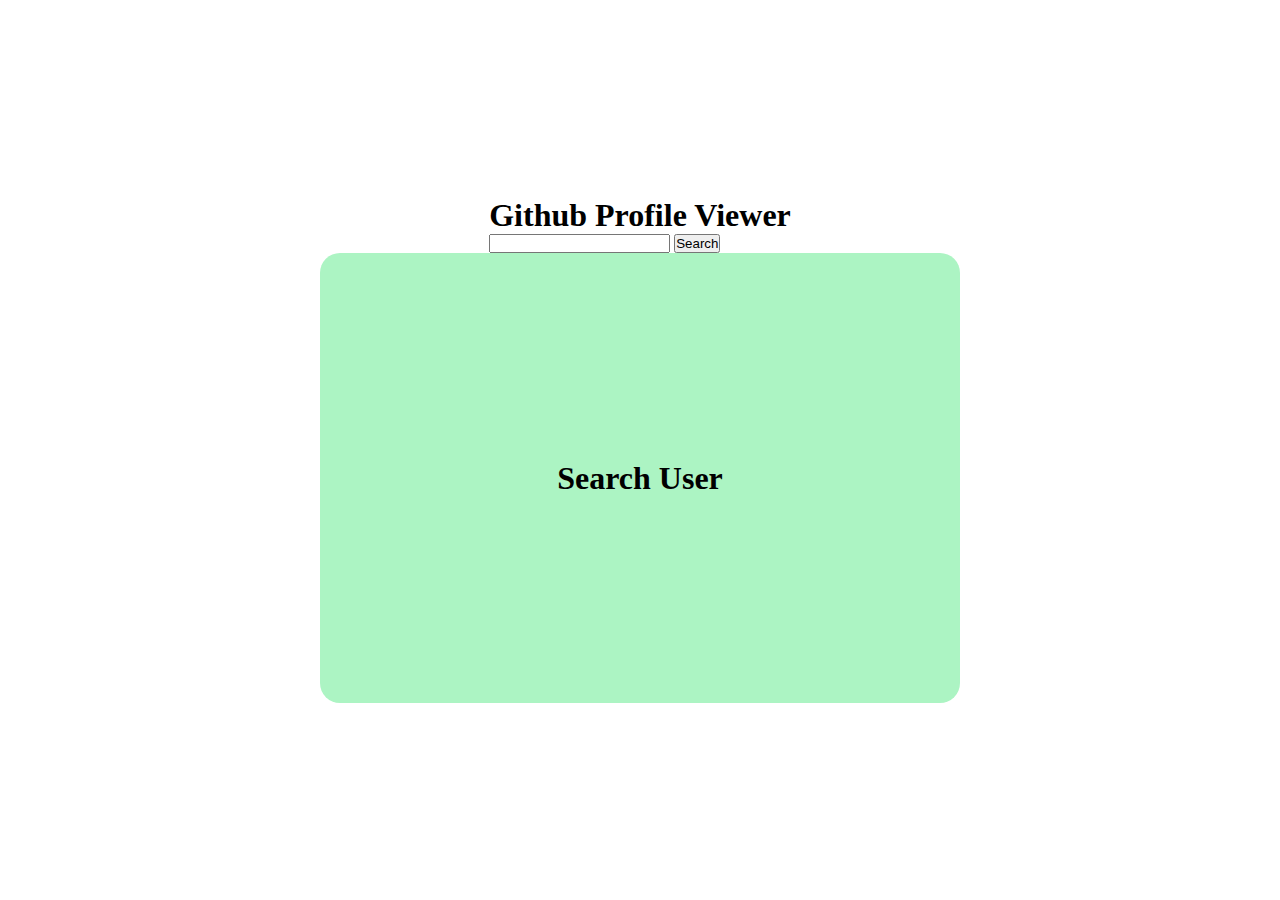
<file: todo-app/index.html>
<!DOCTYPE html>
<html lang="en">
    <head>
        <meta charset="UTF-8" />
        <meta name="viewport" content="width=device-width, initial-scale=1.0" />
        <title>Document</title>
        <link rel="stylesheet" href="style.css" />
    </head>
    <body>
        <div class="main">
            <div class="firstDiv">
                <h1>Github Profile Viewer</h1>
                <div>
                    <input type="text" name="" id="userID">
                    <button id="btn">Search</button>
                </div>
            </div>
            <div class="secondDiv" id="userProfile">
                <h1>Search User</h1>
                <!-- <div class="userInfo">
                    <img src="https://avatars.githubusercontent.com/u/121441158?v=4" class="userImg" alt="">
                    <div class="userDetail">
                        <p class="userName">Nishant saini</p>
                        <p class="userBio">Full Stack Developer</p>
                    </div>
                </div>
                <div class="userFollow">
                    <div class="Follower">
                        <div class="repo">
                            <p>Follower</p>
                            <p>12</p>
                        </div>
                        <div class="repo">
                            <p>Following</p>
                            <p>12</p>
                        </div>
                        <div class="repo">
                            <p>Repo</p>
                            <p>12</p>
                        </div>
                    </div>
                    <div class="VisitProile">
                        Visit Profile
                    </div>
                </div> -->
            </div>
        </div>

        <script src="script.js"></script>
    </body>
</html>
</file>
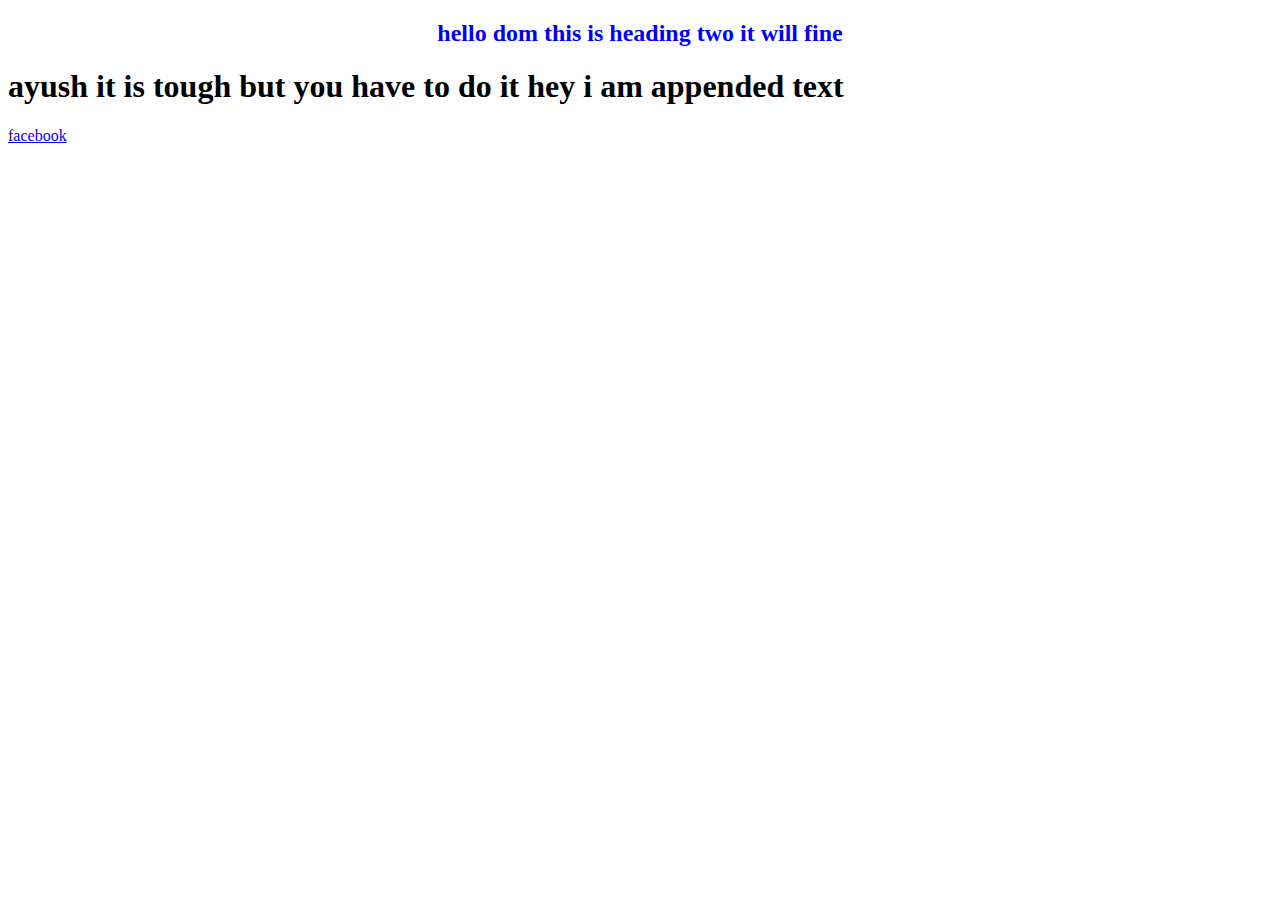
<file: dom.html>
<!DOCTYPE html>
<html lang="en">
<head>
    <meta charset="UTF-8">
    <meta name="viewport" content="width=device-width, initial-scale=1.0">
    <title>Document</title>
</head>
<body>
    <h2>hello dom</h2>
    <script src="dom.js"></script>
</body>
</html>
</file>
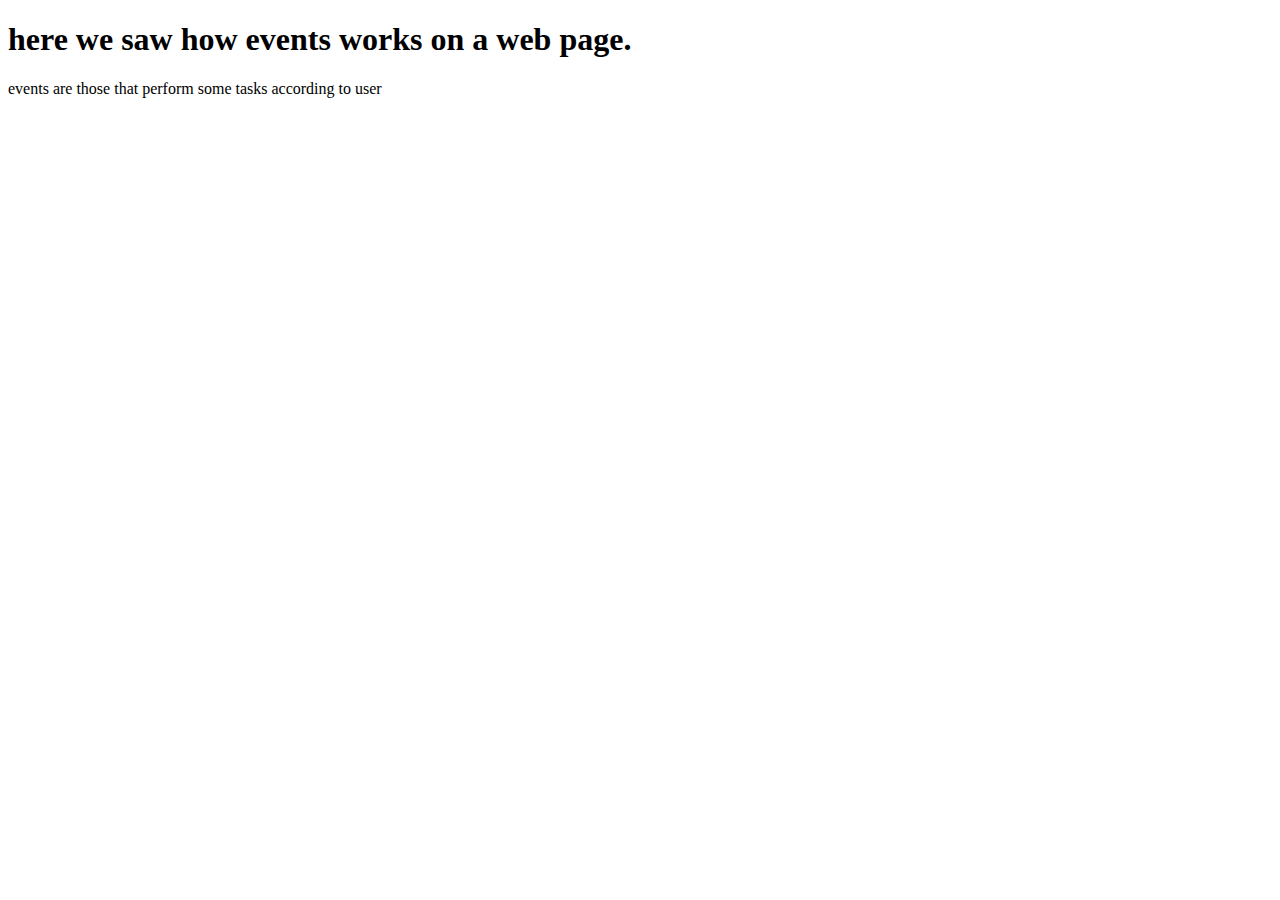
<file: events.html>
<!DOCTYPE html>
<html lang="en">
<head>
    <meta charset="UTF-8">
    <meta name="viewport" content="width=device-width, initial-scale=1.0">
    <title>Document</title>
</head>
<body>
    <h1>here we  saw how events works on a web page. </h1>
    <p>events are those that perform some tasks according to user</p>
    <script src="events.js"></script>
</body>
</html>
</file>
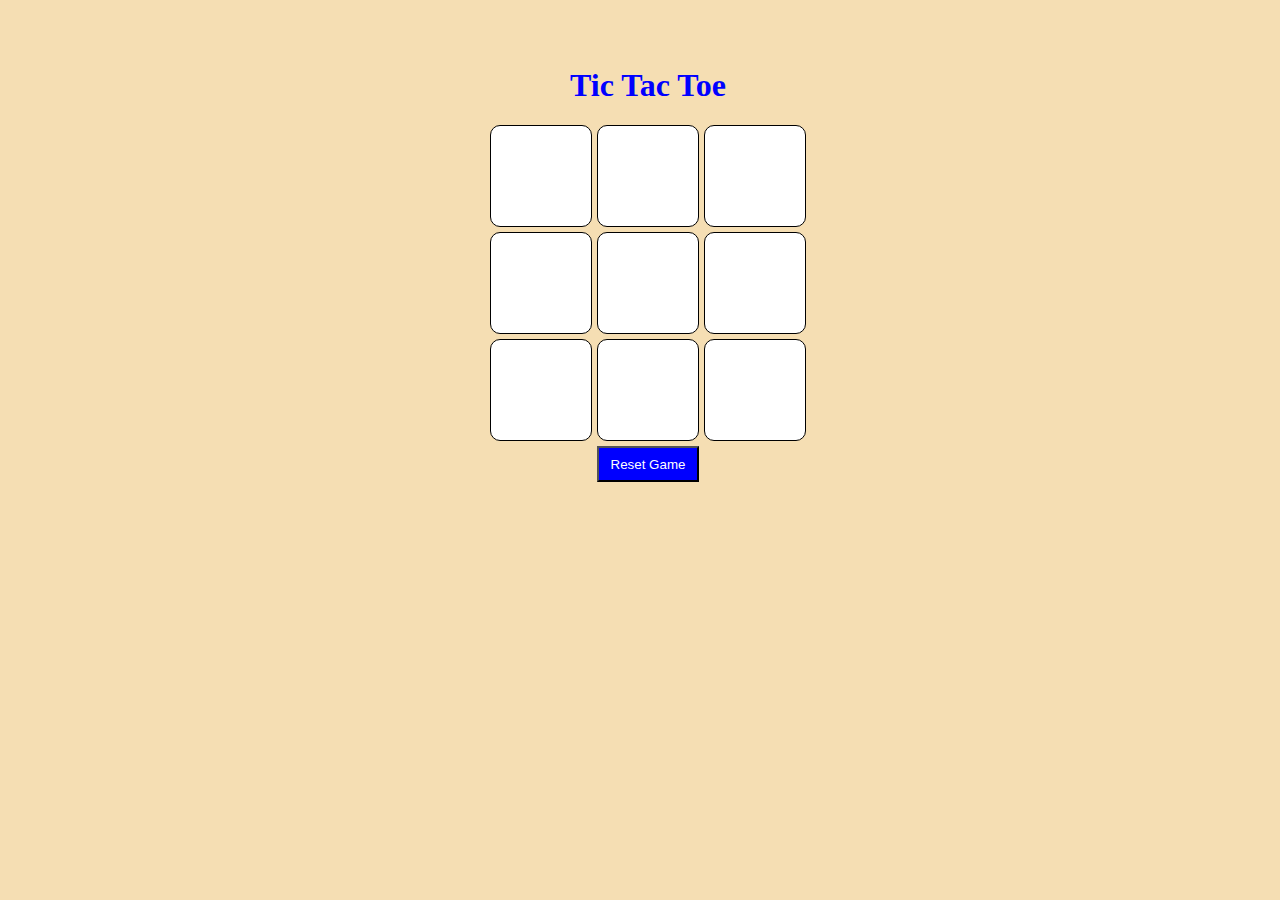
<file: tictac.html>
<!DOCTYPE html>
<html lang="en">
<head>
    <meta charset="UTF-8">
    <meta name="viewport" content="width=device-width, initial-scale=1.0">
    <title>Document</title>
    <link rel="stylesheet" href="tictac.css">
</head>
<body>
    <h1>Tic Tac Toe</h1>
    <div class="mainbox">
        <div class="box"></div>
        <div class="box"></div>
        <div class="box"></div>
        <div class="box"></div>
        <div class="box"></div>
        <div class="box"></div>
        <div class="box"></div>
        <div class="box"></div>
        <div class="box"></div>
        <br><br>
        <button id="resbtn">Reset Game</button>
    </div>
    <script src="tictac.js"></script>
</body>
</html>
</file>
<file: todo-app/style.css>
*{
  margin: 0;
  padding: 0;
  box-sizing: border-box;
}

.main{
  width: 100vw;
  height: 100vh;
  display: flex;
  flex-direction: column;
  justify-content: center;
  align-items: center;
}

.secondDiv{
  display: flex;
  background-color: #acf4c3;
  width: 50%;
  padding: 20px;
  min-height: 50%;
  justify-content: center;
  align-items: center;
  border-radius: 20px;
}
.secondDivHidden{
  display: none;
}

.userInfo{
  display: flex;
  flex-direction: column;
  justify-content: center;
  align-items: center;
}
.userImg{
  border-radius: 50%;
  width: 100%;
}
.userDetail{
  font-size: 25px;
  text-align: center;
}
.userName{
  font-size: 2em;
}
.userFollow{
  width: 70%;
  display: flex;
  flex-direction: column;
  justify-content: space-evenly;
  align-items: center;
}
.Follower{
  display: flex ;
  width: 100%;
  justify-content: space-around;

}

.repo {
  font-size: 2em;
  text-align: center;
}

.VisitProile{
  background-color: rgb(60, 60, 60);
  width: 80%;
  height: 10%;
  font-size: 2rem;
  display: flex;
  justify-content: center;
  align-items: center;
  color: white;
  border-radius: 20px;
  text-decoration: none;
}

.loader {
  width: 48px;
  height: 48px;
  border: 3px solid #FFF;
  border-radius: 50%;
  display: inline-block;
  position: relative;
  box-sizing: border-box;
  animation: rotation 1s linear infinite;
} 
.loader::after {
  content: '';  
  box-sizing: border-box;
  position: absolute;
  left: 50%;
  top: 50%;
  transform: translate(-50%, -50%);
  width: 56px;
  height: 56px;
  border-radius: 50%;
  border: 3px solid transparent;
  border-bottom-color: #FF3D00;
}

/* @keyframes rotation {
  0% {
    transform: rotate(0deg);
  }
  100% {
    transform: rotate(360deg);
  }
}  */
</file>
<file: tictac.css>
.mainbox{
    display: grid;
    gap: 5px;

    display: grid;
    grid-template-columns: repeat(3,1fr);
}
.box{
    font-size: 100px;
    text-align: center;
    color: black;
    border-radius: 10px;
    border: 1px solid black;
    background-color: white;
    height: 100px;
    width: 100px;
}
body{
    width: 100vw;
    height: 40vw;
    background-color: wheat;
    color: white;
    display: flex;
    justify-content: center;
    flex-direction: column;
    align-items: center;
}
h1{
    color: blue;
}
#resbtn{
    color: white;
    
    background-color: blue;
    border-radius: 10x;
    cursor: pointer;
}
</file>
